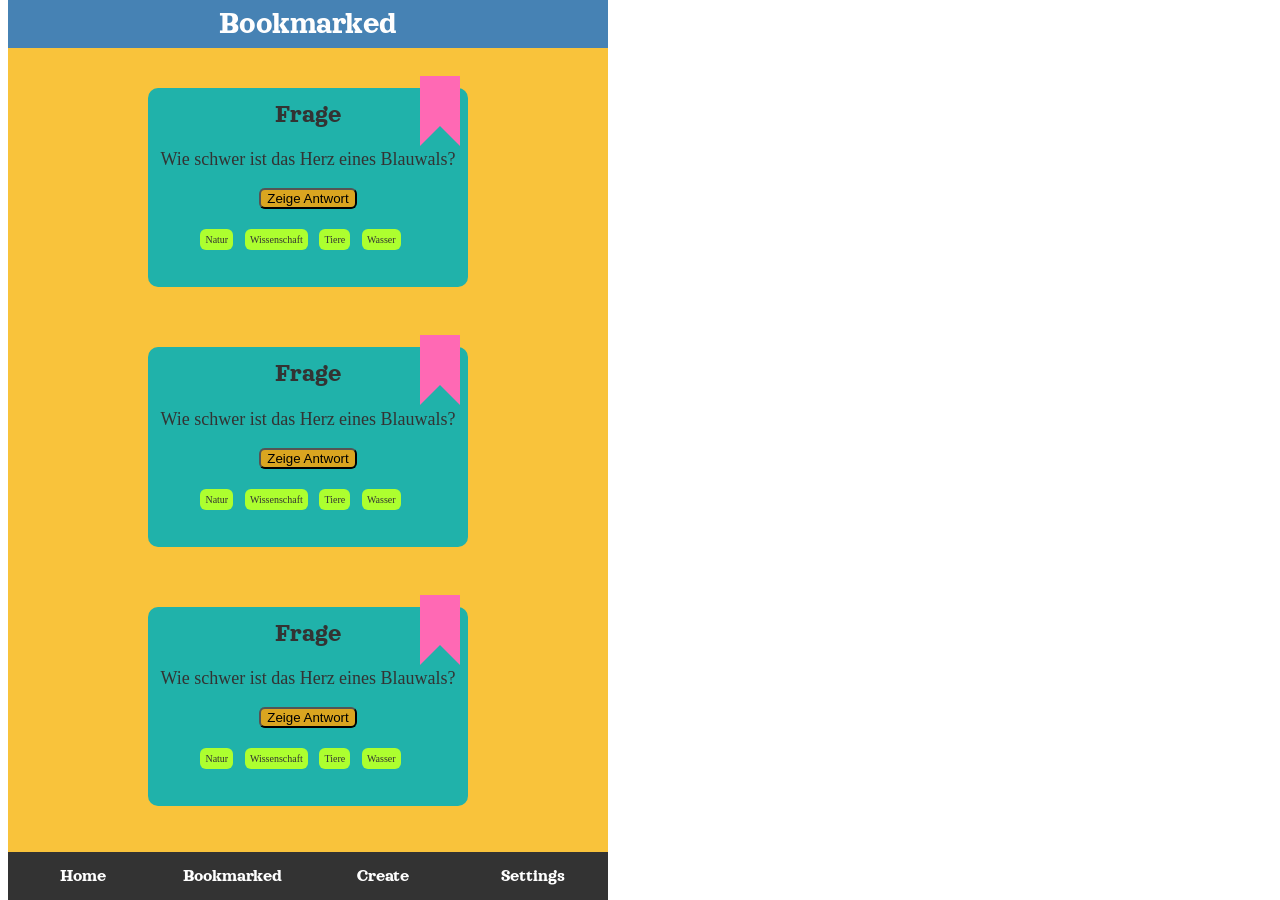
<file: src/bookmarked.html>
<!DOCTYPE html>
<html lang="en">
  <head>
    <meta charset="UTF-8" />
    <meta name="viewport" content="width=device-width, initial-scale=1.0" />
    <title>Bookmarked</title>
    <link rel="icon" type="image/png" href="assets/favicon.png" />
    <link rel="stylesheet" href="styles/styles.css" />
  </head>
  <body>
    <header class="app-header">
      <h1 class="app-header__heading">Bookmarked</h1>
    </header>
    <main class="scrolling card-grid">
      <section id="quiz-card1" class="quiz-card">
        <div
          role="button"
          class="quiz-card__bookmark"
          aria-label="add bookmark"
        ></div>
        <h1 class="quiz-card__heading">Frage</h1>
        <p class="quiz-card__text">Wie schwer ist das Herz eines Blauwals?</p>
        <button class="quiz-card__button">Zeige Antwort</button>
        <p class="quiz-card__answer hidden">600-1000 Kg</p>
        <ul class="quiz-card__taglist df">
          <li>Natur</li>
          <li>Wissenschaft</li>
          <li>Tiere</li>
          <li>Wasser</li>
        </ul>
      </section>

      <section id="quiz-card2" class="quiz-card">
        <div
          role="button"
          class="quiz-card__bookmark"
          aria-label="add bookmark"
        ></div>
        <h1 class="quiz-card__heading">Frage</h1>
        <p class="quiz-card__text">Wie schwer ist das Herz eines Blauwals?</p>
        <button class="quiz-card__button">Zeige Antwort</button>
        <p class="quiz-card__answer hidden">600-1000 Kg</p>
        <ul class="quiz-card__taglist df">
          <li>Natur</li>
          <li>Wissenschaft</li>
          <li>Tiere</li>
          <li>Wasser</li>
        </ul>
      </section>

      <section id="quiz-card3" class="quiz-card">
        <div
          role="button"
          class="quiz-card__bookmark"
          aria-label="add bookmark"
        ></div>
        <h1 class="quiz-card__heading">Frage</h1>
        <p class="quiz-card__text">Wie schwer ist das Herz eines Blauwals?</p>
        <button class="quiz-card__button">Zeige Antwort</button>
        <p class="quiz-card__answer hidden">600-1000 Kg</p>
        <ul class="quiz-card__taglist df">
          <li>Natur</li>
          <li>Wissenschaft</li>
          <li>Tiere</li>
          <li>Wasser</li>
        </ul>
      </section>

      <section id="quiz-card4" class="quiz-card">
        <div
          role="button"
          class="quiz-card__bookmark"
          aria-label="add bookmark"
        ></div>
        <h1 class="quiz-card__heading">Frage</h1>
        <p class="quiz-card__text">Wie schwer ist das Herz eines Blauwals?</p>
        <button class="quiz-card__button">Zeige Antwort</button>
        <p class="quiz-card__answer hidden">600-1000 Kg</p>
        <ul class="quiz-card__taglist df">
          <li>Natur</li>
          <li>Wissenschaft</li>
          <li>Tiere</li>
          <li>Wasser</li>
        </ul>
      </section>
    </main>
    <nav class="nav">
      <a class="center" href="/index.html">Home</a>
      <a class="center" href="bookmarked.html">Bookmarked</a>
      <a class="center" href="/create.html">Create</a>
      <a class="center" href="/profile.html">Settings</a>
    </nav>
  </body>
</html>
</file>
<file: src/styles/styles.css>
@import './_variables.css';
@import './_base.css';
@import './_utility.css';
@import './app-header/app-header.css';
@import './quiz-card/quiz-card.css';
@import './nav/nav.css';
@import './create/create.css';
@import url('https://fonts.googleapis.com/css2?family=Orelega+One&display=swap');
</file>
